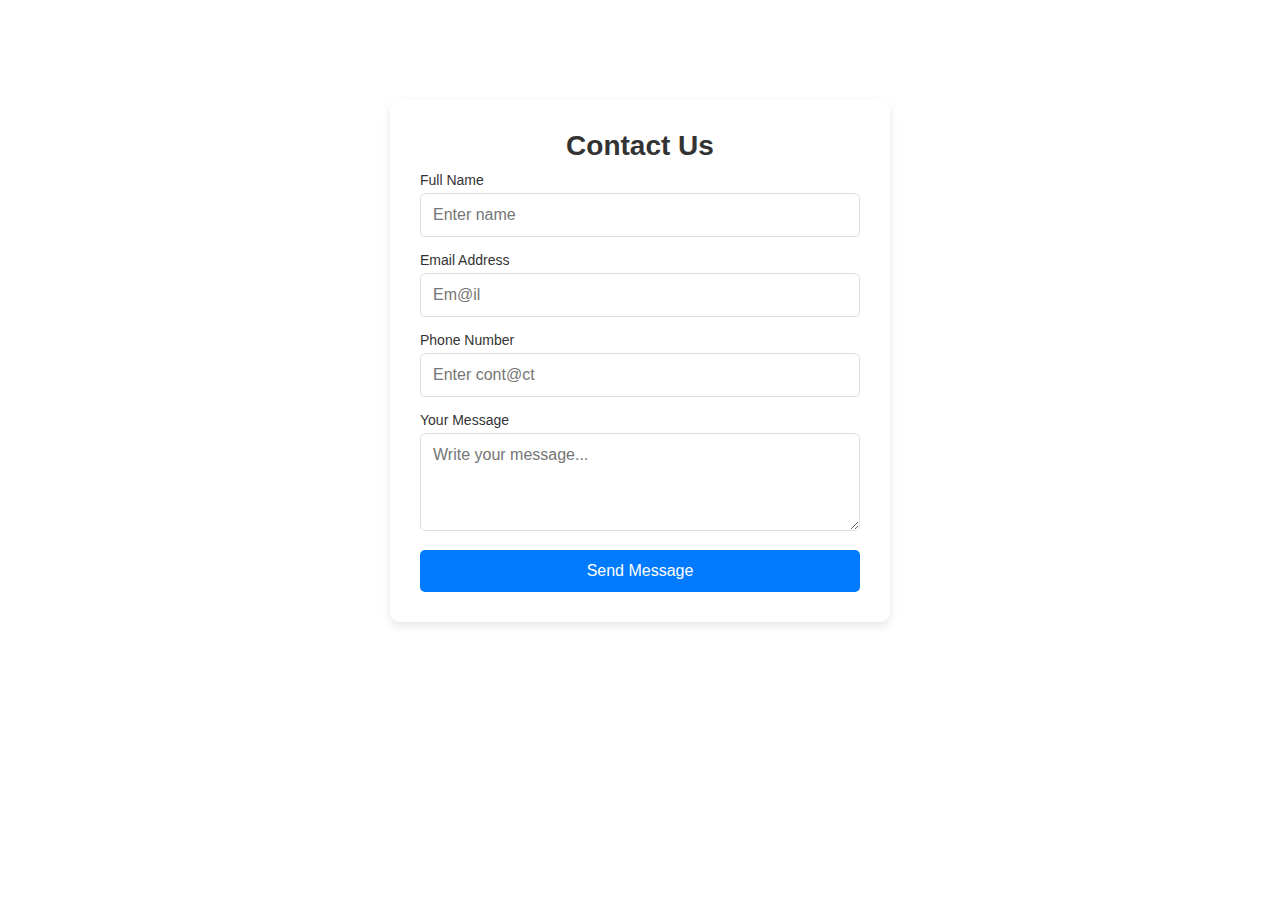
<file: contact.html>
<!DOCTYPE html>
<html lang="en">
<head>
    <meta charset="UTF-8">
    <meta name="viewport" content="width=device-width, initial-scale=1.0">
    <title>Contact Us</title>
    <style>
      * {
    margin: 0;
    padding: 0;
    box-sizing: border-box;
    font-family: Arial, sans-serif;
}

body{
  background-image: url('https://organicindia.com/cdn/shop/files/1920-X-600-footer-option.png?v=1667468211');
  background-position: center;
  background-attachment: fixed;
  background-repeat: no-repeat;
  background-size: cover;
}

.container {
    max-width: 500px;
    margin: 100px auto;
    padding: 30px;
    background: #fff;
    box-shadow: 0px 4px 10px rgba(0, 0, 0, 0.1);
    border-radius: 10px;
    text-align: center;
}


.container h2 {
    font-size: 28px;
    margin-bottom: 10px;
    color: #333;
}

.container p {
    font-size: 14px;
    color: #777;
    margin-bottom: 20px;
}

.mygroup {
    text-align: left;
    margin-bottom: 15px;
}

.mygroup label {
    display: block;
    font-size: 14px;
    margin-bottom: 5px;
    color: #333;
}

.mygroup input, 
.mygroup textarea {
    width: 100%;
    padding: 12px;
    border: 1px solid #ddd;
    border-radius: 5px;
    font-size: 16px;
}


button {
    width: 100%;
    padding: 12px;
    background: #007BFF;
    color: white;
    border: none;
    font-size: 16px;
    border-radius: 5px;
}

button:hover {
    background: #0056b3;
}

@media (max-width: 600px) {
    .container {
        width: 90%;
        padding: 20px;
    }
}
    </style>
</head>
<body>

    <div class="container">
        <h2>Contact Us</h2>
        
        <form action="#" method="">
            <div class="mygroup">
                <label for="name">Full Name</label>
                <input type="text" id="name" name="name" placeholder="Enter name" >
            </div>

            <div class="mygroup">
                <label for="email">Email Address</label>
                <input type="email" id="email" name="email" placeholder="Em@il" >
            </div>

            <div class="mygroup">
                <label for="phone">Phone Number</label>
                <input type="tel" id="phone" name="phone" placeholder="Enter cont@ct" >
            </div>

            <div class="mygroup">
                <label for="message">Your Message</label>
                <textarea id="message" name="message" rows="4" placeholder="Write your message..." ></textarea>
            </div>

            <button type="submit">Send Message</button>
        </form>
    </div>

</body>
</html>
</file>
